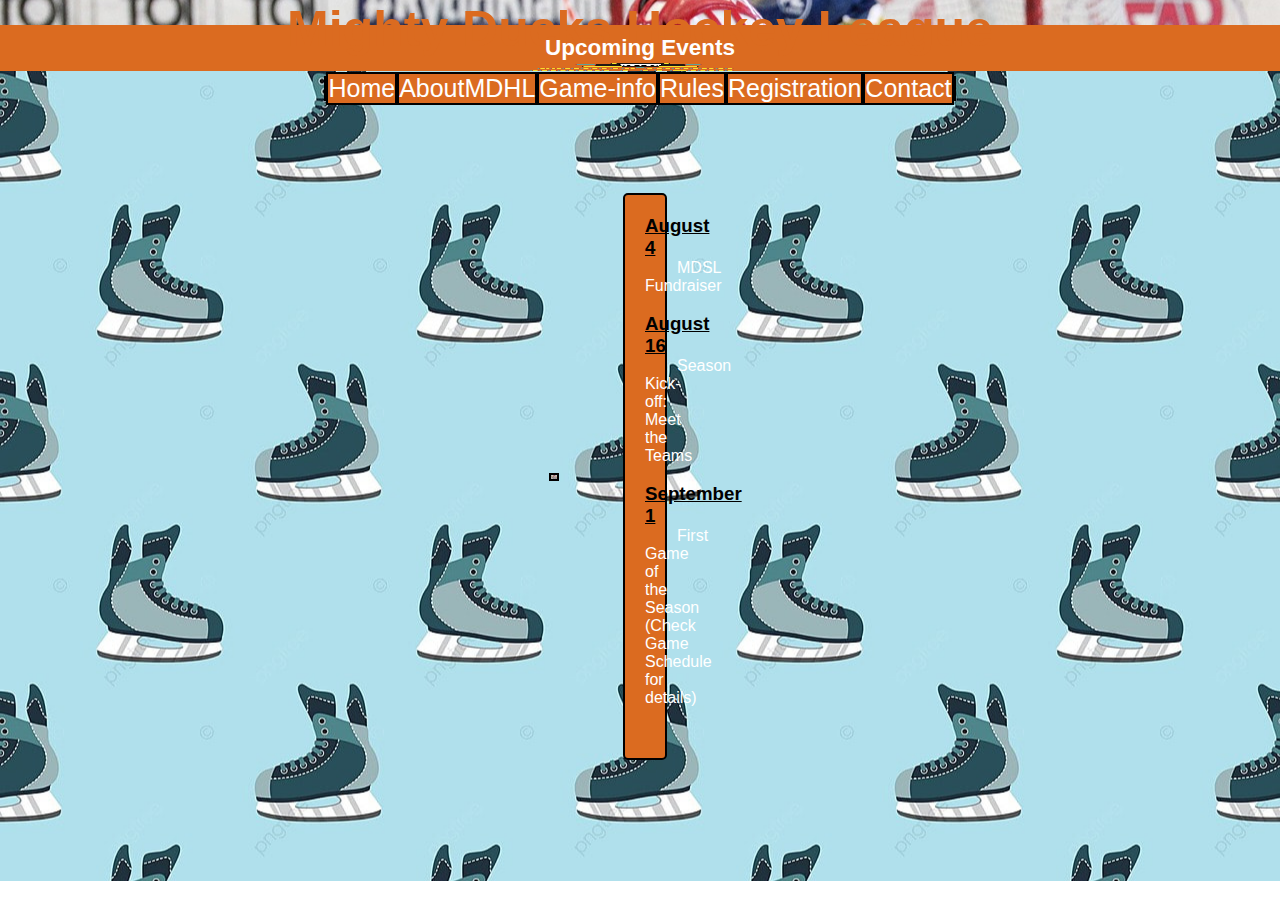
<file: index.html>
<!DOCTYPE html>
<html lang="en">

<head>
    <meta charset="UTF-8">
    <meta http-equiv="X-UA-Compatible" content="IE=edge">
    <meta name="viewport" content="width=device-width, initial-scale=1.0">
    <title>Mighty Ducks Hockey League</title>
    <link rel="stylesheet" href="./assets/style.css">
    <link rel="shortcut icon" href="./assets/img/Logo_Mighty_ducks-01.png" type="image/x-icon">
</head>

<body>

    <header>
        <h1>Mighty Ducks Hockey League</h1>
        <div class="logo">
            <img src="./assets/img/Logo_Mighty_ducks-01.png" alt="logo">
        </div>
        <nav class="navbar">
            <a href="#">Home</a>
            <a href="./aboutMDHL.html">AboutMDHL</a>
            <a href="./game_info.html">Game-info</a>
            <a href="./rules.html">Rules</a>
            <a href="./registration.html">Registration</a>
            <a href="./contact.html">Contact</a>
        </nav>

    </header>

    <div class="subtitulo">
        <h2>Upcoming Events</h2>
    </div>


    <div class="flex-container">

        <div id="contenedor-imagen">
            <img src="./assets/img/hockey_1.jpg" alt="imagen1">
        </div>


        <div class="caja">
            <main>
                <h3>August 4</h3>
                <p>MDSL Fundraiser</p>
                <br>
                <h3>August 16</h3>
                <p>Season Kick-off: Meet the Teams</p>
                <br>
                <h3>September 1</h3>
                <p>First Game of the Season (Check Game Schedule for details)</p>
            </main>

        </div>


    </div>





</body>




</html>
</file>
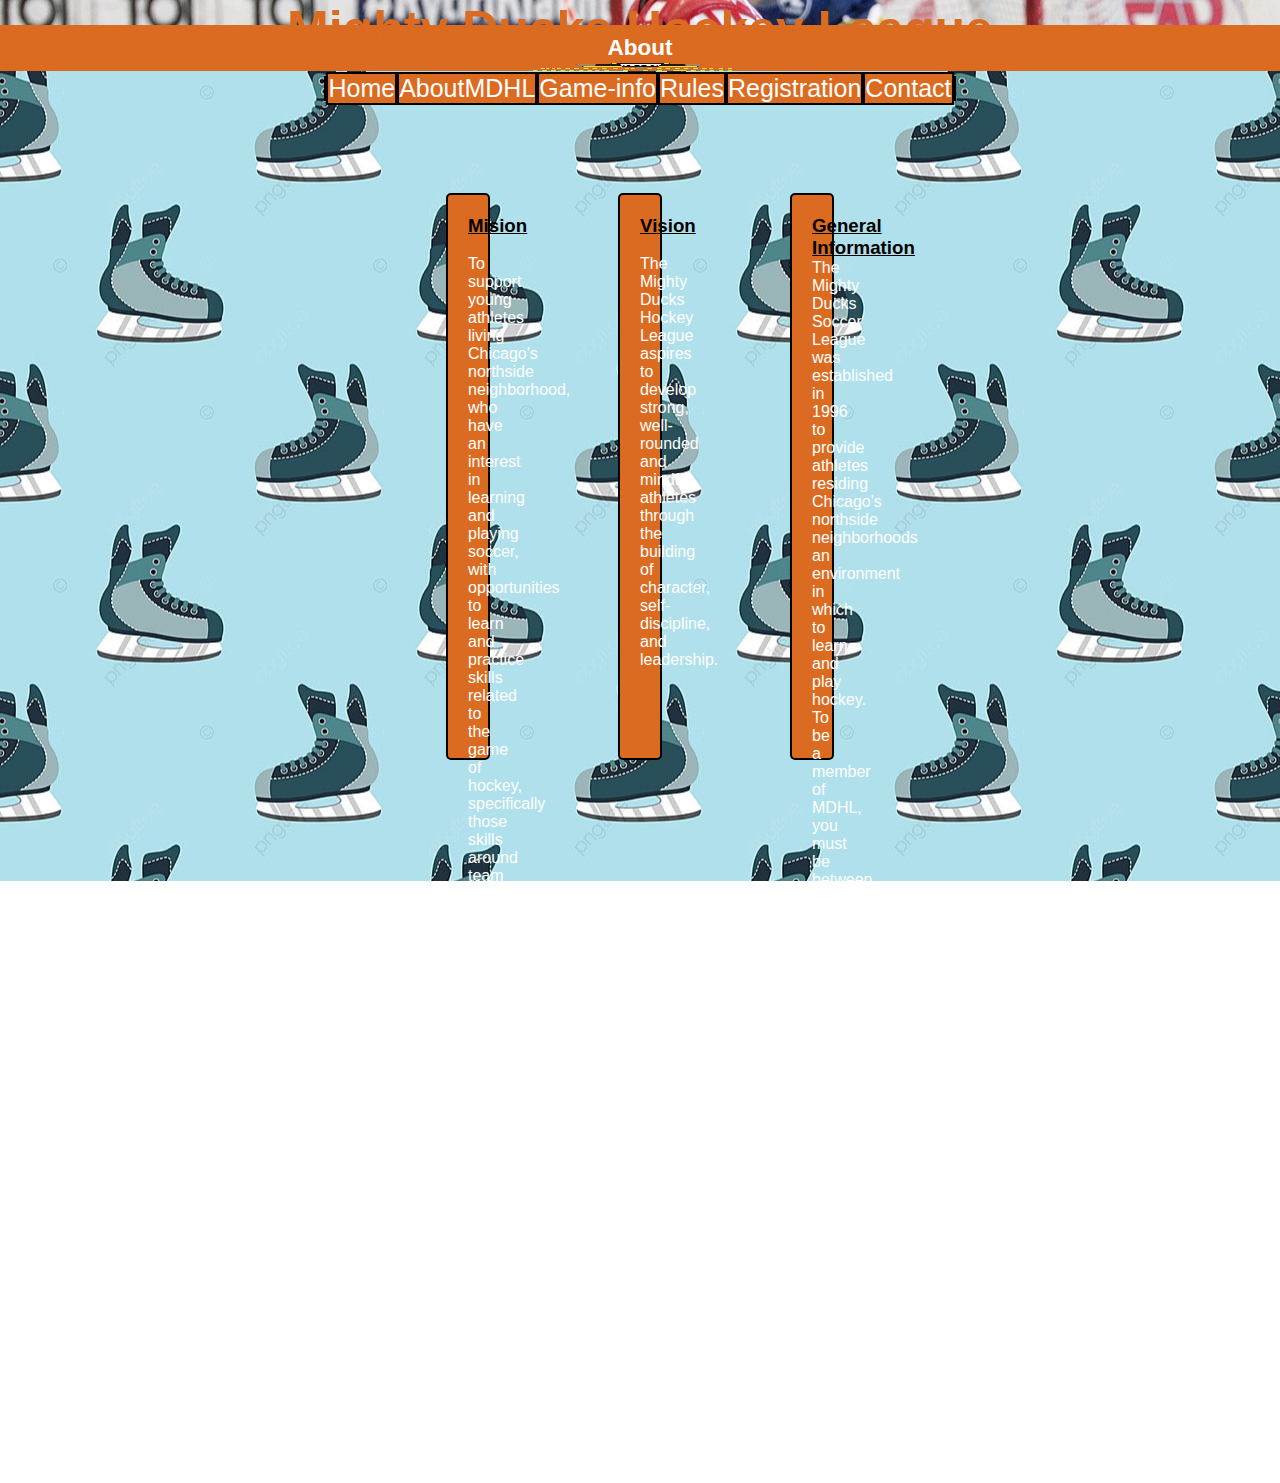
<file: aboutMDHL.html>
<!DOCTYPE html>
<html lang="en">

<head>
  <meta charset="UTF-8">
  <meta http-equiv="X-UA-Compatible" content="IE=edge">
  <meta name="viewport" content="width=device-width, initial-scale=1.0">
  <title>Mighty Ducks Hockey League</title>
  <link rel="stylesheet" href="./assets/style.css">
  <link rel="shortcut icon" href="./assets/img/Logo_Mighty_ducks-01.png" type="image/x-icon">
</head>

<body>

  <header>
    <h1>Mighty Ducks Hockey League</h1>
    <div class="logo">
      <img src="./assets/img/Logo_Mighty_ducks-01.png" alt="logo">
    </div>
    <nav class="navbar">
      <a href="./index.html">Home</a>
      <a href="#">AboutMDHL</a>
      <a href="./game_info.html">Game-info</a>
      <a href="./rules.html">Rules</a>
      <a href="./registration.html">Registration</a>
      <a href="./contact.html">Contact</a>
    </nav>
  </header>

  <div class="subtitulo">
    <h2>About</h2>
  </div>


  <section class="flex-container">

    <div class="caja">
      <h3>Mision</h3>
      <br>
      <p>
        To support young athletes living Chicago's northside neighborhood, who
        have an interest in learning and playing soccer, with opportunities to learn and practice
        skills related to the game of <br>
        hockey, specifically those skills around team cooperation and good
        sportsmanship.
      </p>
    </div>

    <div class="caja">
      <h3>Vision</h3>
      <br>
      <p>
        The Mighty Ducks Hockey League aspires to develop strong,
        well-rounded and mindful athletes <br>
        through the building of character, self-discipline, and leadership.
      </p>

    </div>
    <div class="caja">
      <h3>General Information</h3>
      <p>
        The Mighty Ducks Soccer League was established in 1996 to provide
        athletes residing Chicago's northside neighborhoods an environment in which to learn and
        play hockey. <br> To be a
        member of MDHL, you must be between the ages of 4 - 12 and reside a
        Chicago northside neighborhood. <br>MDHL ran by o small full-time staff, and relies on the
        generous volunteer time of <br>
        parents and previous league members.
      </p>
    </div>


  </section>





</body>

</html>
</file>
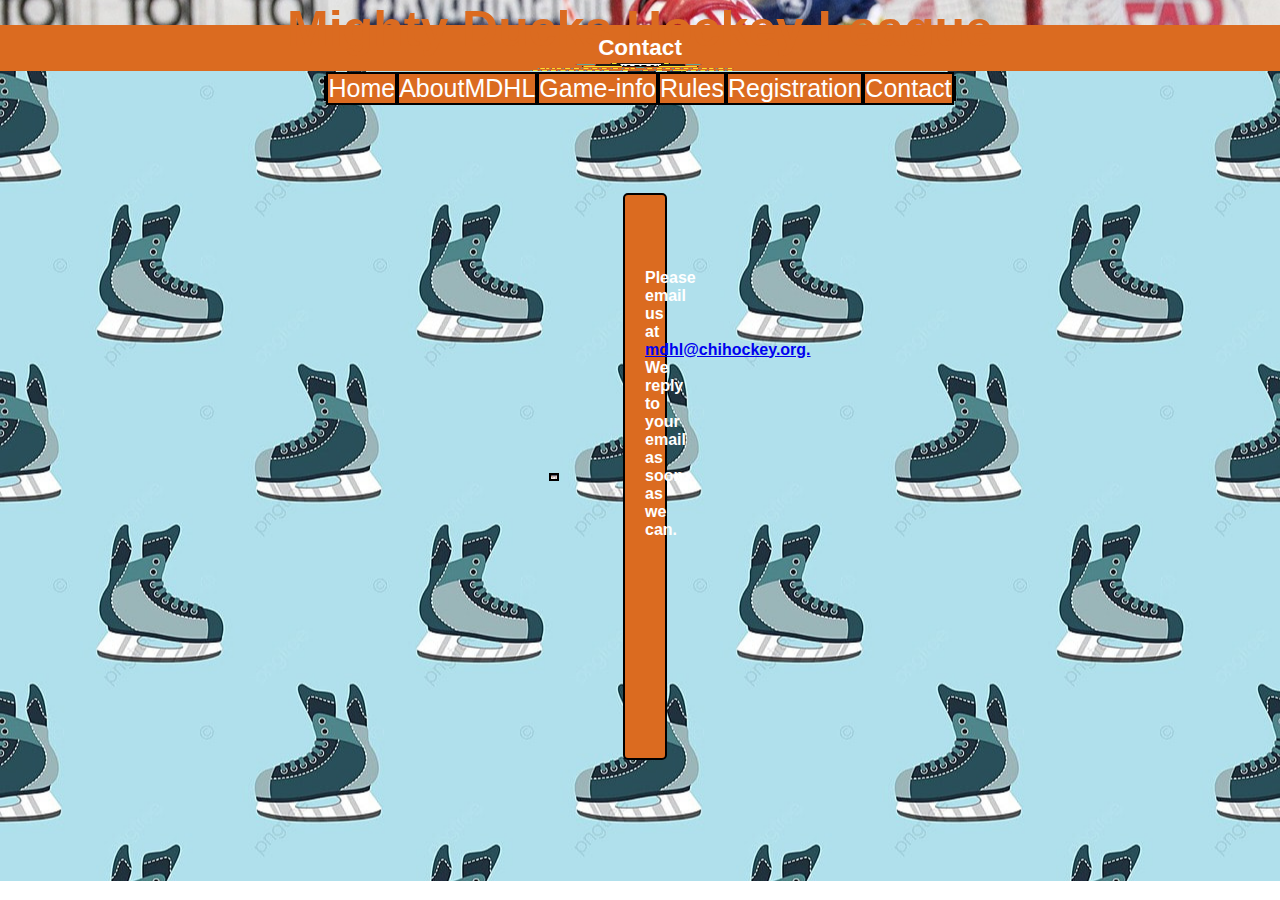
<file: contact.html>
<!DOCTYPE html>
<html lang="en">

<head>
    <meta charset="UTF-8">
    <meta http-equiv="X-UA-Compatible" content="IE=edge">
    <meta name="viewport" content="width=device-width, initial-scale=1.0">
    <title>Mighty Ducks Hockey League</title>
    <link rel="stylesheet" href="./assets/style.css">
    <link rel="shortcut icon" href="./assets/img/Logo_Mighty_ducks-01.png" type="image/x-icon">
</head>

<body>

    <header>
        <h1>Mighty Ducks Hockey League</h1>
        <div class="logo">
            <img src="./assets/img/Logo_Mighty_ducks-01.png" alt="logo">
        </div>
        <nav class="navbar">
            <a href="./index.html">Home</a>
            <a href="./aboutMDHL.html">AboutMDHL</a>
            <a href="./game_info.html">Game-info</a>
            <a href="./rules.html">Rules</a>
            <a href="./registration.html">Registration</a>
            <a href="#">Contact</a>
        </nav>
    </header>


    <div class="subtitulo">
        <h2>Contact</h2>
    </div>

    <div class="flex-container">

        <div id="contenedor-imagen">
            <img src="./assets/img/hockey_3.jpg" alt="img3">
        </div>

        <div class="caja">
            <br>
            <br>
            <br>
            <p><b>Please email us at <a href="mailto:mdhl@chihockey.org">mdhl@chihockey.org.</a></b></p>
            <p><b> We reply to your email as soon as we can.</b></p>
        </div>

    </div>



</body>

</html>
</file>
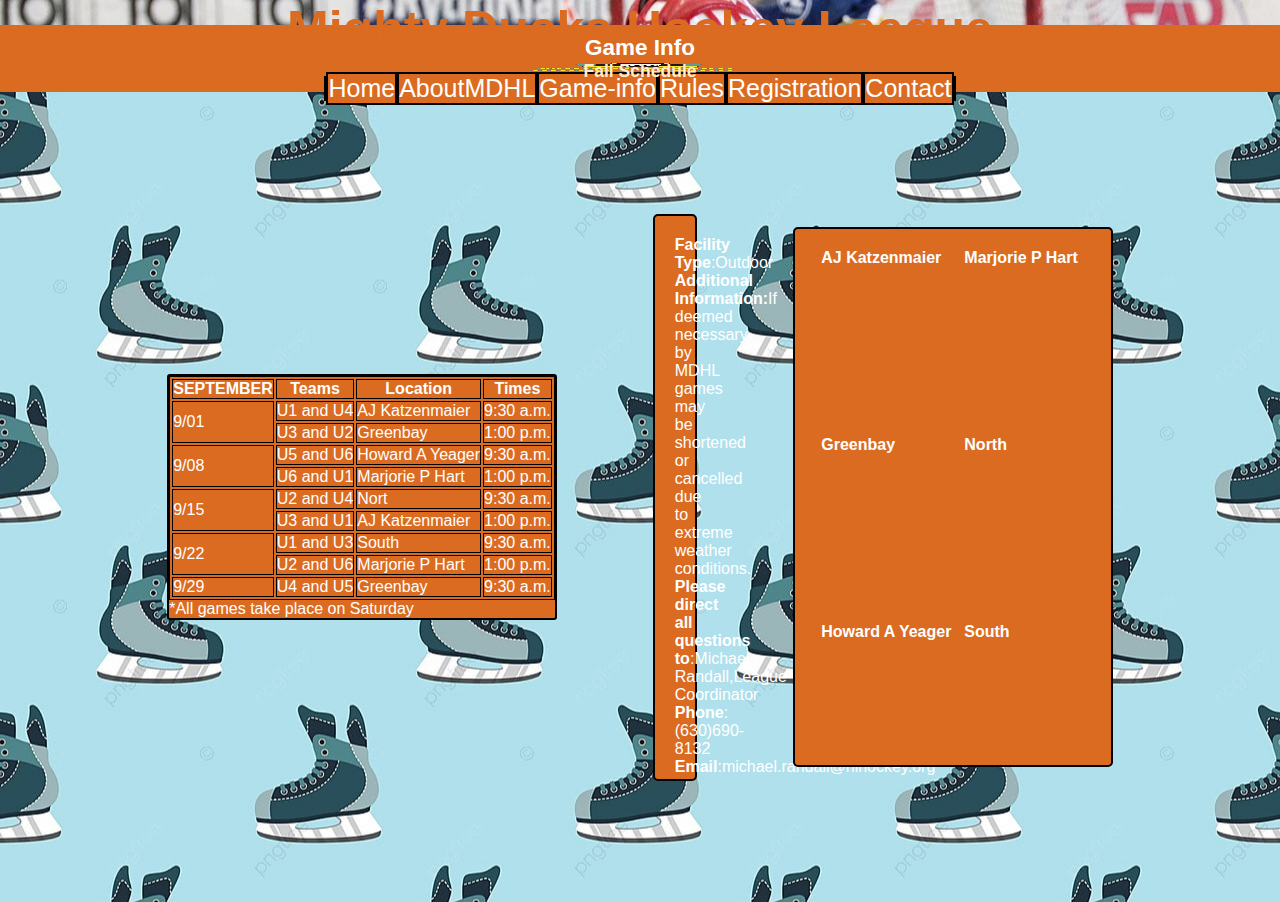
<file: game_info.html>
<!DOCTYPE html>
<html lang="en">

<head>
    <meta charset="UTF-8">
    <meta http-equiv="X-UA-Compatible" content="IE=edge">
    <meta name="viewport" content="width=device-width, initial-scale=1.0">
    <title>Mighty Ducks Hockey League</title>
    <link rel="stylesheet" href="./assets/style.css">
    <link rel="shortcut icon" href="./assets/img/Logo_Mighty_ducks-01.png" type="image/x-icon">
</head>


<body>

    <header>
        <h1>Mighty Ducks Hockey League</h1>
        <div class="logo">
            <img src="./assets/img/Logo_Mighty_ducks-01.png" alt="logo">
        </div>
        <nav class="navbar">
            <a href="./index.html">Home</a>
            <a href="./aboutMDHL.html">AboutMDHL</a>
            <a href="#">Game-info</a>
            <a href="./rules.html">Rules</a>
            <a href="./registration.html">Registration</a>
            <a href="./contact.html">Contact</a>
        </nav>
    </header>

    <div class="subtitulo">
        <h2>Game Info</h2>
        <h3 id="subtitulo-game">Fall Schedule</h3>
    </div>


    <div class="flex-container">

        <div class="caja-tabla">
            <table>
                <thead>
                    <tr>
                        <th>SEPTEMBER</th>
                        <th>Teams</th>
                        <th>Location</th>
                        <th>Times</th>
                    </tr>
                </thead>
                <tbody>
                    <tr>
                        <td rowspan="2">9/01</td>
                        <td>U1 and U4</td>
                        <td>AJ Katzenmaier</td>
                        <td>9:30 a.m.</td>
                    </tr>
                    <tr>
                        <td>U3 and U2</td>
                        <td>Greenbay</td>
                        <td>1:00 p.m.</td>
                    </tr>
                    <tr>
                        <td rowspan="2">9/08</td>
                        <td>U5 and U6</td>
                        <td>Howard A Yeager</td>
                        <td>9:30 a.m.</td>
                    </tr>
                    <tr>
                        <td>U6 and U1</td>
                        <td>Marjorie P Hart</td>
                        <td>1:00 p.m.</td>
                    </tr>
                    <tr>
                        <td rowspan="2">9/15</td>
                        <td>U2 and U4</td>
                        <td>Nort</td>
                        <td>9:30 a.m.</td>
                    </tr>
                    <tr>
                        <td>U3 and U1</td>
                        <td>AJ Katzenmaier</td>
                        <td>1:00 p.m.</td>
                    </tr>
                    <tr>
                        <td rowspan="2">9/22</td>
                        <td>U1 and U3</td>
                        <td>South</td>
                        <td>9:30 a.m.</td>
                    <tr>
                        <td>U2 and U6</td>
                        <td>Marjorie P Hart</td>
                        <td>1:00 p.m.</td>
                    </tr>
                    <tr>
                        <td>9/29</td>
                        <td>U4 and U5</td>
                        <td>Greenbay</td>
                        <td>9:30 a.m.</td>
                    </tr>

                </tbody>

            </table>
            <p>*All games take place on Saturday</p>

        </div>

        <div class="caja">

            <p><b>Facility Type</b>:Outdoor</p>
            <p><b>Additional Information:</b>If deemed necessary by MDHL games may be shortened or cancelled due to
                extreme weather conditions.</p>

            <p><b>Please direct all questions to</b>:Michael Randall,League Coordinator</p>
            <p><b>Phone</b>:(630)690-8132 <b>Email</b>:michael.randall@hihockey.org</p>
        </div>
        <div class="caja-mapas">
            <div class="map-group" >
                <div class="caja-map">
                    <p><b> AJ Katzenmaier</b></p>
                    <iframe
                        src="https://www.google.com/maps/embed?pb=!1m18!1m12!1m3!1d2949.7804581651503!2d-87.86499328471328!3d42.32588114525225!2m3!1f0!2f0!3f0!3m2!1i1024!2i768!4f13.1!3m3!1m2!1s0x880f932fbc6ba7cd%3A0xcf2bbe275c6da815!2sAJ%20Katzenmaier%20Academy!5e0!3m2!1ses!2sar!4v1675692143740!5m2!1ses!2sar"
                        width="120" height="100" style="border:0" allowfullscreen="" loading=""
                        referrerpolicy="no-referrer-when-downgrade"></iframe>
                </div>
        
                <div class="caja-map">
                    <p><b>Greenbay</b></p>
                    <iframe
                        src="https://www.google.com/maps/embed?pb=!1m18!1m12!1m3!1d182056.01012831554!2d-88.2775816595589!3d44.522830716406375!2m3!1f0!2f0!3f0!3m2!1i1024!2i768!4f13.1!3m3!1m2!1s0x8802e2e809b380f3%3A0x6370045214dcf571!2sGreen%20Bay%2C%20Wisconsin%2C%20EE.%20UU.!5e0!3m2!1ses!2sar!4v1675692284232!5m2!1ses!2sar"
                        width="120" height="100" style="border:0;" allowfullscreen="" loading="lazy"
                        referrerpolicy="no-referrer-when-downgrade"></iframe>
                </div>
        
                <div class="caja-map">
                    <p><b> Howard A Yeager</b></p>
                    <iframe
                        src="https://www.google.com/maps/embed?pb=!1m18!1m12!1m3!1d2950.2698766738085!2d-87.85606978471358!3d42.315442245911036!2m3!1f0!2f0!3f0!3m2!1i1024!2i768!4f13.1!3m3!1m2!1s0x880feccac26b07c5%3A0x8b51fa5d6efe771a!2sHoward%20A.%20Yeager%20School%20(PREK-K)!5e0!3m2!1ses!2sar!4v1675692333130!5m2!1ses!2sar"
                        width="120" height="100" style="border:0;" allowfullscreen="" loading="lazy"
                        referrerpolicy="no-referrer-when-downgrade"></iframe>
                </div>
            </div>
           
            <div class="map-group">
                <div class="caja-map">
                    <p><b>Marjorie P Hart</b></p>
                    <iframe
                        src="https://www.google.com/maps/embed?pb=!1m18!1m12!1m3!1d2968.289656736071!2d-87.65045737123293!3d41.929626803708324!2m3!1f0!2f0!3f0!3m2!1i1024!2i768!4f13.1!3m3!1m2!1s0x880fd30f2637f9d7%3A0xdbff5d5dfcfcfa35!2sMarjorie%20P%20Hart%20Elementary!5e0!3m2!1ses!2sar!4v1675692374952!5m2!1ses!2sar"
                        width="120" height="100" style="border:0;" allowfullscreen="" loading="lazy"
                        referrerpolicy="no-referrer-when-downgrade"></iframe>
                </div>
                <div class="caja-map">
                    <p><b> North</b></p>
                    <iframe
                        src="https://www.google.com/maps/embed?pb=!1m18!1m12!1m3!1d2968.481593548751!2d-87.64851778472504!3d41.92550177042579!2m3!1f0!2f0!3f0!3m2!1i1024!2i768!4f13.1!3m3!1m2!1s0x880fd3102866e98b%3A0x6f95a4b19f6f6a1!2sN%20Orchard%20St%2C%20Chicago%2C%20IL%2C%20EE.%20UU.!5e0!3m2!1ses!2sar!4v1675692693317!5m2!1ses!2sar"
                        width="120" height="100" style="border:0;" allowfullscreen="" loading="lazy"
                        referrerpolicy="no-referrer-when-downgrade"></iframe>
                </div>
                <div class="caja-map">
                    <p><b> South</b></p>
                    <iframe
                        src="https://www.google.com/maps/embed?pb=!1m18!1m12!1m3!1d4658914.643992685!2d-84.88223680707496!3d36.26040887144569!2m3!1f0!2f0!3f0!3m2!1i1024!2i768!4f13.1!3m3!1m2!1s0x88540000d44715f5%3A0x2933deb3398d57e9!2sSouth%20Elementary%20School!5e0!3m2!1ses!2sar!4v1675692658547!5m2!1ses!2sar"
                        width="120" height="100" style="border:0;" allowfullscreen="" loading="lazy"
                        referrerpolicy="no-referrer-when-downgrade"></iframe>
                </div>
            </div>
            
        </div>

    </div>



    

</body>

</html>
</file>
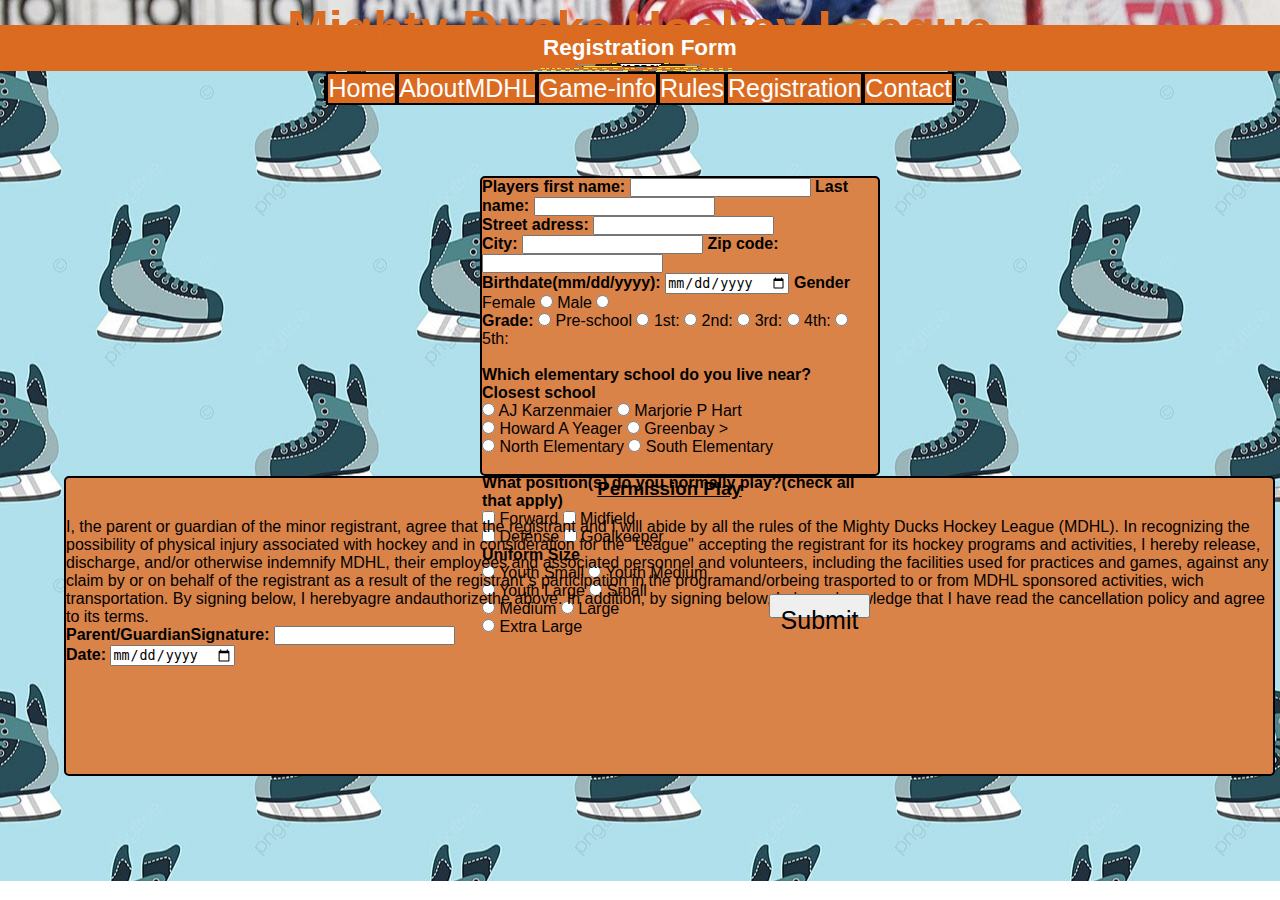
<file: registration.html>
<!DOCTYPE html>
<html lang="en">

<head>
    <meta charset="UTF-8">
    <meta http-equiv="X-UA-Compatible" content="IE=edge">
    <meta name="viewport" content="width=device-width, initial-scale=1.0">
    <title>Registration</title>
    <link rel="stylesheet" href="./assets/style.css">
    <link rel="shortcut icon" href="./assets/img/Logo_Mighty_ducks-01.png" type="image/x-icon">
</head>

<body>

    <header>
        <h1>Mighty Ducks Hockey League</h1>
        <div class="logo">
            <img src="./assets/img/Logo_Mighty_ducks-01.png" alt="logo">
        </div>
        <nav class="navbar">
            <a href="./index.html">Home</a>
            <a href="./aboutMDHL.html">AboutMDHL</a>
            <a href="./game_info.html">Game-info</a>
            <a href="./rules.html">Rules</a>
            <a href="#">Registration</a>
            <a href="./contact.html">Contact</a>
        </nav>
    </header>

    <div class="subtitulo">
        <h2>Registration Form</h2>
    </div>

    <div class="flex-container">
        <form action="./show_data.html" method="GET">
            <div id="caja-form">
                <div>
                    <label for="name"><b>Players first name:</b></label>
                    <input type="text" name="name" id="name">
                    <label for="last name"><b>Last name:</b></label>
                    <input type="text" name="last-name" id="last-name">
                </div>


                <div>
                    <label for="street"><b> Street adress:</b></label>
                    <input type="text" name="street" id="street">
                </div>

                <div>
                    <label for="name"><b> City:</b></label>
                    <input type="text" name="city" id="city">
                    <label for="zipcode"><b> Zip code:</b></label>
                    <input type="number" name="zip" id="zip">
                </div>



                <label for="name"><b>Birthdate(mm/dd/yyyy):</b></label>
                <input type="date" name="cumple" id="cumple">
                <label for="gender"><b>Gender</b></label>
                <label for="gender">Female</label>
                <input type="radio" name="gender" id="female">
                <label for="gender">Male</label>
                <input type="radio" name="gender" id="male">


                <div>
                    <label for="name"><b>Grade:</b></label>
                    <input type="radio" name="grade" id="pre" value="Pre-school" >
                    <label for="school">Pre-school</label>
                    <input type="radio" name="grade" id="first" value="1st">
                    <label for="school">1st:</label>
                    <input type="radio" name="grade" id="second" value="2nd">
                    <label for="school">2nd:</label>
                    <input type="radio" name="grade" id="third" value="3rd">
                    <label for="school">3rd:</label>
                    <input type="radio" name="grade" id="fourth" value="4th">
                    <label for="school">4th:</label>
                    <input type="radio" name="grade" id="fith" value="5th">
                    <label for="school">5th:</label>
                </div>
                <br>

                <p><b>Which elementary school do you live near?</b></p>
                <legend><b>Closest school</b></legend>
                <div>
                    <input type="radio" name="sc" id="aj" value="AJ Karzenmaier">
                    <label for="school">AJ Karzenmaier</label>
                    <input type="radio" name="sc" id="mar" value="Marjorie P Hart">
                    <label for="school">Marjorie P Hart</label>

                </div>

                <div>
                    <input type="radio" name="sc" id="howard" value="Howard A Yeager">
                    <label for="school">Howard A Yeager</label>
                    <input type="radio" name="sc" id="green" value="Greenbay">
                    <label for="school">Greenbay</label>
>
                </div>

                <div>
                    <input type="radio" name="sc" id="north" value="North Elementary">
                    <label for="school">North Elementary</label>
                    <input type="radio" name="sc" id="south" value="South Elementary">
                    <label for="school">South Elementary</label>
                </div>
                <br>

                <p><b>What position(s) do you normally play?(check all that apply)</b></p>
                <div>
                    <input type="checkbox" name="" id="pos" value="Forward">
                    <label for="forward">Forward</label>
                    <input type="checkbox" name="" id="pos" value="Midfield">
                    <label for="school">Midfield</label>
                </div>
                <div>
                    <input type="checkbox" name="" id="pos" value="Defense">
                    <label for="school">Defense</label>
                    <input type="checkbox" name="" id="pos" value="Goalkeeper">
                    <label for="school">Goalkeeper</label>
                </div>
            

                <p><b>Uniform Size</b></p>
                <div>
                    <input type="radio" name="size" id="pos" value="Youth Small">
                    <label for="youthsmall">Youth Small</label>
                    <input type="radio" name="size" id="pos" value="Youth Medium">
                    <label for="youthmedium">Youth Medium</label>
                </div>

                <div>
                    <input type="radio" name="size" id="pos" value="Youth Large">
                    <label for="youthlarge">Youth Large</label>
                    <input type="radio" name="size" id="pos" value="Small">
                    <label for="small">Small</label>
                </div>

                <div>
                    <input type="radio" name="size" id="pos" value="Medium">
                    <label for="medium">Medium</label>
                    <input type="radio" name="size" id="pos" value="Large">
                    <label for="large">Large</label>
                </div>
                <div>
                    <input type="radio" name="size" id="pos" value="Extra Large">
                    <label for="extralarge">Extra Large</label>
                </div>


            </div>



            <div class="caja1">
                <h3>Permission Play</h3>
                <br>
                <p>I, the parent or guardian of the minor registrant, agree that the registrant and I will abide by all
                    the
                    rules of the Mighty Ducks Hockey League (MDHL).
                    In recognizing the possibility of physical injury associated with hockey and in consideration for
                    the
                    "League" accepting the registrant for its hockey programs and activities,
                    I hereby release, discharge, and/or otherwise indemnify MDHL, their employees and associated
                    personnel and
                    volunteers, including the facilities used for practices and games, against any claim by or on behalf
                    of the
                    registrant as a result of the registrant´s participation in the programand/orbeing trasported to or
                    from
                    MDHL sponsored activities, wich transportation.
                    By signing below, I herebyagre andauthorizethe above. In addition, by signing below, I also
                    acknowledge that
                    I have read the cancellation policy and agree to its terms. </p>

                <div>

                </div id="caja-form">
                <div>
                    <label for="parent"><b>Parent/GuardianSignature:</b></label>
                    <input type="text" name="signature" id="parents">
                </div>
                <div>
                    <label for="date"><b> Date:</b></label>
                    <input type="date" name="date" id="date">
                </div>

                <button id="boton" type="submit">Submit</button>
            </div>


    </div>
    </form>

    </div>






</body>

</html>
</file>
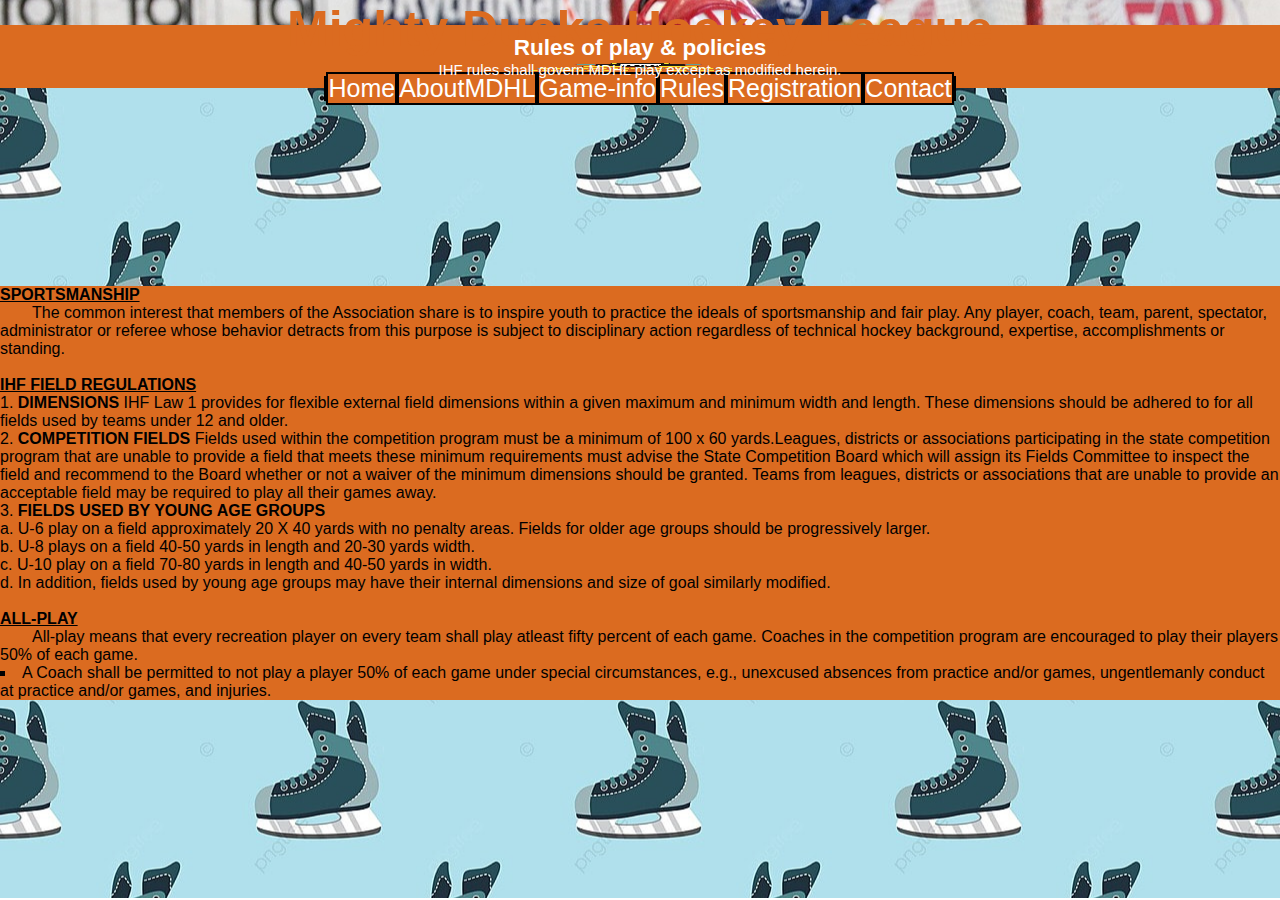
<file: rules.html>
<!DOCTYPE html>
<html lang="en">

<head>
    <meta charset="UTF-8">
    <meta http-equiv="X-UA-Compatible" content="IE=edge">
    <meta name="viewport" content="width=device-width, initial-scale=1.0">
    <title>Mighty Ducks Hockey League</title>
    <link rel="stylesheet" href="./assets/style.css">
    <link rel="shortcut icon" href="./assets/img/Logo_Mighty_ducks-01.png" type="image/x-icon">
</head>


<body>

    <header>
        <h1>Mighty Ducks Hockey League</h1>
        <div class="logo">
            <img src="./assets/img/Logo_Mighty_ducks-01.png" alt="logo">
        </div>
        <nav class="navbar">
            <a href="./index.html">Home</a>
            <a href="./aboutMDHL.html">AboutMDHL</a>
            <a href="./game_info.html">Game-info</a>
            <a href="#">Rules</a>
            <a href="./registration.html">Registration</a>
            <a href="./contact.html">Contact</a>
        </nav>
    </header>

    <div class="subtitulo">
        <h2>Rules of play & policies</h2>
        <p> IHF rules shall govern MDHL play except as modified herein.</p>
    </div>

    <div class="flex-container">
        <main id="main-principal">
            <div id="lista">
                <h4>SPORTSMANSHIP</h4>
                <p>The common interest that members of the Association share is to inspire
                    youth to practice the ideals of sportsmanship and fair play. Any player, coach,
                    team, parent, spectator, administrator or referee whose behavior detracts from
                    this purpose is subject to disciplinary action regardless of technical hockey
                    background, expertise, accomplishments or standing.
                </p>
                <br>

                <h4>IHF FIELD REGULATIONS</h4>
                <ol>
                    <li><b>DIMENSIONS</b> IHF Law 1 provides for flexible external field dimensions within
                        a given maximum and minimum width and length. These dimensions should be
                        adhered to for all fields used by teams under 12 and older.</li>
                    <li><b>COMPETITION FIELDS</b> Fields used within the competition program must be
                        a minimum of 100 x 60 yards.Leagues, districts or associations participating in
                        the state competition program that are unable to provide a field that meets these
                        minimum requirements must advise the State Competition Board which will
                        assign its Fields Committee to inspect the field and recommend to the Board
                        whether or not a waiver of the minimum dimensions should be granted. Teams
                        from leagues, districts or associations that are unable to provide an acceptable
                        field may be required to play all their games away. </li>
                    <li><b>FIELDS USED BY YOUNG AGE GROUPS</b>
                        <ol id="lista-a">
                            <li>U-6 play on a field approximately 20 X 40 yards with no penalty areas. Fields
                                for older age groups should be progressively larger.</li>
                            <li>U-8 plays on a field 40-50 yards in length and 20-30 yards width.</li>
                            <li>U-10 play on a field 70-80 yards in length and 40-50 yards in width.</li>
                            <li>In addition, fields used by young age groups may have their internal
                                dimensions and size of goal similarly modified.</li>
                        </ol>
                    </li>
                </ol>
                <br>


                <h4>ALL-PLAY</h4>
                <p>All-play means that every recreation player on every team shall play atleast
                    fifty percent of each game. Coaches in the competition program are encouraged
                    to play their players 50% of each game.</p>
                <ul>
                    <li id="circulo">A Coach shall be permitted to not play a player 50% of each game
                        under special circumstances, e.g., unexcused absences from practice
                        and/or games, ungentlemanly conduct at practice and/or games, and
                        injuries.</li>
                </ul>
            </div>



        </main>

    </div>






</body>





</html>
</file>
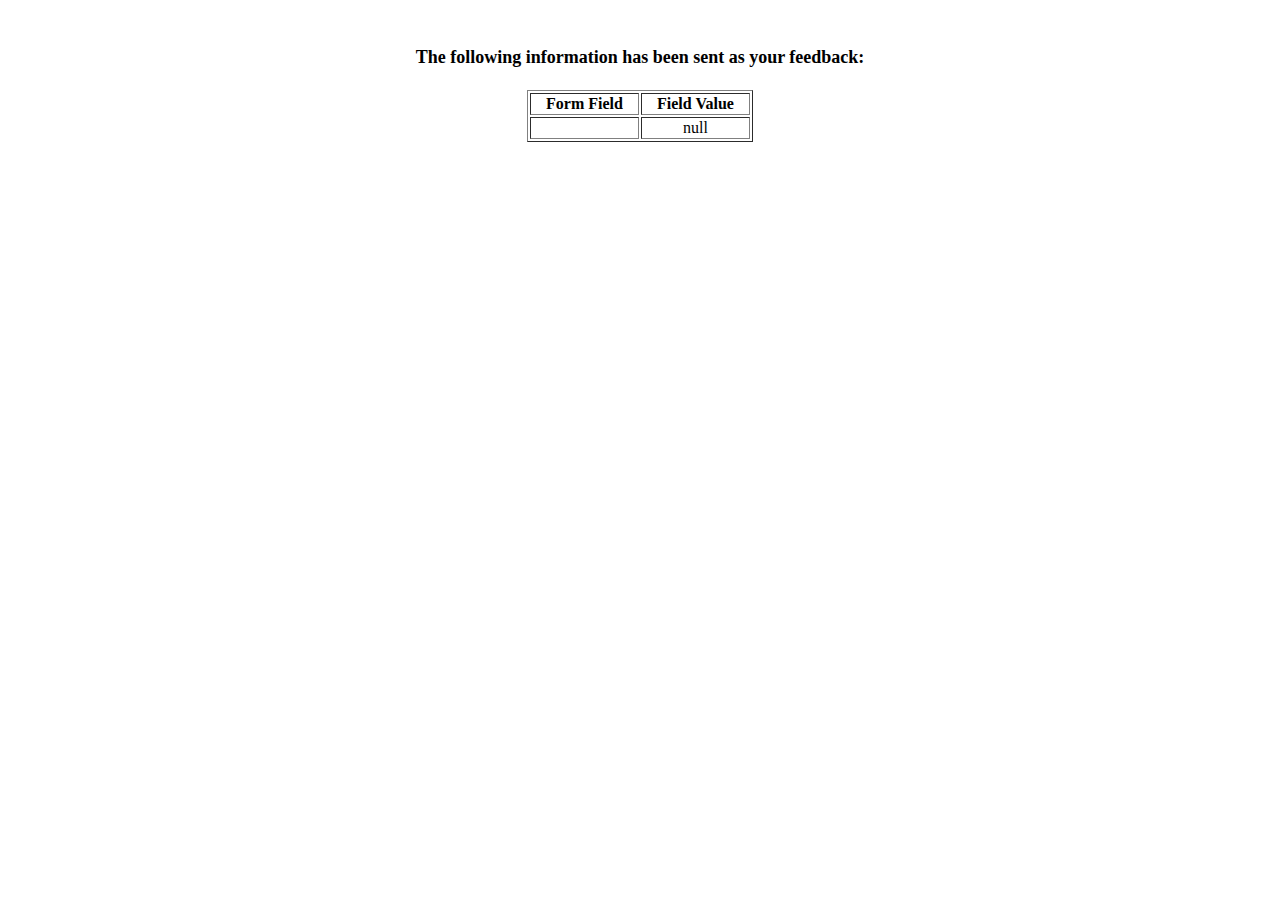
<file: show_data.html>
<html>
<head>
<title>Feedback Sent</title>
</head>
<body>
<p align=center>&nbsp;</p>
<h1 align=center><font size="+1">The following information has been sent as your
  feedback:</font></h1>

<table border="1" align=center width="226">
  <tr>
    <th align="center">Form Field</th>
    <th align="center">Field Value</th>
  </tr>

<script language="javascript">
var args = location.search.substr(1).split('&');
for (var i = 0; i < args.length; ++i) {
  var parts = args[i].split('=');
  if (parts != null) {
    var field = parts[0];
    var value = parts[1];
    if (value == null) {
      value = "null"
    }
    else {
      value = '"' + unescape(value.replace(/\+/g, ' ')) + '"';
    }

    document.writeln('<tr><td align="center">' + field + '</td>');
    document.writeln('<td align="center">' + value + '</td></tr>');
  }
}
</script>

<noscript>
<tr><td>
<p>You need to turn on Javascript in your browser.</p>

<p>In Microsoft Internet Explorer 4 or greater:</p>
<ul>
<li>From the "Tools" menu (in IE 4, it's the "View" menu), select "Internet Options".</li>
<li>Click on the "Security" tab.</li>
<li>Click on the "Custom Level" button. (In IE 4, select "Custom"
and then click on "Settings...".)</li>
<li>Under "Active scripting" make sure "Enable" is selected.</li>
</ul>

<p>In Netscape version 4 or greater:</p>
<ul>
<li>From the <b>Edit</b> menu, select <b>Preferences</b>.</li>
<li>In the <b>Category</b> list on the left, click on the word "Advanced".</li>
<li>In the panel on the right, make sure "Enable JavaScript" is checked.</li>
<li>Click the <b>OK</b> button.</li>
</ul>

</td></tr>
</noscript>

</table>
</body>
</html>
</file>
<file: assets/style.css>
*{
    box-sizing: border-box;
    margin: 0;
    padding: 0;
}

header{
    text-align: center;
    background-image: url(./img/design1_image1.jpg);
    background-position-y: 25%; 
}

body{
    font-family: 'Sofia Sans Extra Condensed', sans-serif,bold;
    color: white;
}


h1{
    color:rgb(219, 107, 32);
    font-size: 50px;
    
}

.subtitulo{
    text-align:  center;
    font-size: 15px;
    background-color: rgb(219, 107, 32);
    padding: 10px 20px;
    text-decoration: none;
}


.logo>img {
    margin: auto;
    width: 250px;
}

/*Barra de navegacion*/

.navbar {

    display: inline-flex;
    vertical-align: top;
    height: 100%;
    align-items: center;
    justify-content: space-between;
    border: 2px solid black;
   
}
nav>a {
    background-color: rgb(219, 107, 32);
    border: 2px solid black;
    color: white;
    font-size: 25px;
    text-decoration: none;
}

nav>a:hover{
    color: black;
    background-color:rgb(223, 22, 22);
}


/*Cajas*/

.flex-container{
    display: flex;
    height: 90vh;
    background-image:url(./img/fondo.jpg);
    background-position-y: 25%;
    justify-content: center;
    align-items: center;
    
}

.caja{
    height: 30vh;
    border: 2px solid black;
    border-radius: 5px;
    background-color: rgb(219, 107, 32) ; 
    margin: 0 4rem ; 
    padding: 20px;
    justify-content: center;
    align-items: center;

}

.caja1{
    border: 2px solid black;
    border-radius: 5px;
    background-color: rgb(218, 131, 73) ;
    flex-direction: column;
    color: black;
    height: 30vh;
    margin: 0 4rem ; 
}

.caja-tabla{
    border: 2px solid black;
    border-radius: 3px;
    background-color: rgb(219, 107, 32) ; 
    margin: 0 2rem ;
}


#caja-form{
    border: 2px solid black;
    border-radius: 5px;
    background-color: rgb(218, 131, 73) ; 
    flex-direction: column;
    color: black;
    height: 55vh;
    margin: 0 30rem ;

}

.caja-mapas{
    height: 60vh;
    width: 25vw;
    border: 2px solid black;
    border-radius: 5px;
    background-color: rgb(219, 107, 32) ; 
    margin: 2rem ;
    padding: 20px;
    flex-direction: row;
    display: flex;
    align-items:center;
    justify-content: space-around;

}

.map-group{
    height: 100%;
    flex-direction: column;
    display: flex;
    justify-content: space-between;
    
}
#boton{
    padding: 10px;
    display:flex;
    font-size: 25px;
    margin: auto;
}



#contenedor-imagen img{
    width: 300px;
    border: 2px solid black;
    
}



#main-principal{
    display: flex;
    background-image: url(./img/fondo.jpg);
    background-position-y: 25%;

}


#permission{
    color: black;
    
}

#subtitulo-game{
    color: blanchedalmond;
    text-decoration: none;
}


#circulo{
    list-style-type:square;
}


h3{
    color:black;
    text-decoration: underline;
    text-align: center;
    
}
h4{
    text-decoration: underline;
}
main p{
    text-indent: 2rem;
}


#texto-caja{
    text-decoration: none;
}



/*Tabla*/
table,th,td {
    border: 1px solid black;
    flex-direction: column;
}
li{
    list-style-position: inside;
}

#lista{
    color: black;
    background-color: rgb(219, 107, 32) ;
}

#lista-a{
    list-style: lower-alpha;
}
    


/*Media queries*/
@media only screen and (min-width: 320px) and (max-width: 767px){

    header{
        height: 25px;
        z-index: 0;

    }

    .logo>img {
        height: 70vh;
        padding-right: 5px;
       
    }
    .navbar{
        flex-direction: row;
    }

    #contenedor-imagen img{
    height: 70%;
    width: 10px;
    }

    .caja{
        height: 70%;
        width: 10px;

    }
    .caja1{
        border: 2px solid black;
        border-radius: 5px;
        background-color: rgb(218, 131, 73) ;
        flex-direction: column;
        color: black;
        height: 260px;
        margin-right: 5px ; 
    }
    
    .caja-tabla{
        border: 2px solid black;
        border-radius: 3px;
        background-color: rgb(219, 107, 32) ; 
        margin: 0 2rem ;
    }
    
    
    #caja-form{
        border: 2px solid black;
        border-radius: 5px;
        background-color: rgb(218, 131, 73) ; 
        flex-direction: column;
        color: black;
        height: 250px;
        width: 340px;
        margin-right: 5px ;
    
    }
    
    #main-principal{
        display: flex;
        background-image: url(./img/fondo.jpg);
        background-position-y: 25%;
    
    }
    .caja-mapas{
        height: 260px;
        width: 350px;
        border: 2px solid black;
        border-radius: 5px;
        background-color: rgb(219, 107, 32) ; 
        margin: 2rem ;
        padding: 20px;
        flex-direction: row;
        display: flex;
        align-items:center;
        justify-content: space-around;
    
    }
    
    .map-group{
        height: 100%;
        flex-direction: column;
        display: flex;
        justify-content: space-between;
        
    }
    #boton{
        position: relative;
        left: 150px;
        bottom: 72px;
        height: 20px;
    }
    
}




@media only screen and (min-width: 768px) and (max-width: 1023px){
    
    header{
        height: 30px;
        z-index: 0;

    }

    .logo>img {
        height:20vh;
        padding-right: 5px;
       
    }
    .navbar{
        flex-direction: row;
    }

    #contenedor-imagen img{
    height: 70%;
    width: 10px;
    }

    .caja{
        height: 70%;
        width: 10px;

    }
    .caja1{
        border: 2px solid black;
        border-radius: 5px;
        background-color: rgb(218, 131, 73) ;
        flex-direction: column;
        color: black;
        height: 260px;
        margin-right: 5px ; 
    }
    
    .caja-tabla{
        border: 2px solid black;
        border-radius: 3px;
        background-color: rgb(219, 107, 32) ; 
        margin: 0 2rem ;
    }
    
    
    #caja-form{
        border: 2px solid black;
        border-radius: 5px;
        background-color: rgb(218, 131, 73) ; 
        flex-direction: column;
        color: black;
        height: 250px;
        width: 340px;
        margin-right: 5px ;
    
    }
    
    .caja-mapas{
        height: 60vh;
        width: 25vw;
        border: 2px solid black;
        border-radius: 5px;
        background-color: rgb(219, 107, 32) ; 
        margin: 2rem ;
        padding: 20px;
        flex-direction: row;
        display: flex;
        align-items:center;
        justify-content: space-around;
    
    }
    #main-principal{
        display: flex;
        background-image: url(./img/fondo.jpg);
        background-position-y: 25%;
    
    }
    .map-group{
        height: 100%;
        flex-direction: column;
        display: flex;
        justify-content: space-between;
        
    }
    #boton{
        bottom: 72px;
        height: 20px;
    }

}


@media only screen and (min-width: 1024px) and (max-width: 1339px){

    
    header{
        height: 25px;
        z-index: 0;

    }

    .logo>img {
        height: 10px;
        padding-right: 5px;
       
    }
    .navbar{
        flex-direction: row;
    }

    #contenedor-imagen img{
    height: 70%;
    width: 10px;
    }

    .caja{
        height: 70%;
        width: 10px;

    }
    .caja1{
        border: 2px solid black;
        border-radius: 5px;
        background-color: rgb(218, 131, 73) ;
        flex-direction: column;
        color: black;
        height:300px;
        margin-right: 5px ; 
    }
    
    .caja-tabla{
        border: 2px solid black;
        border-radius: 3px;
        background-color: rgb(219, 107, 32) ; 
        margin: 0 2rem ;
    }
    
    
    #caja-form{
        border: 2px solid black;
        border-radius: 5px;
        background-color: rgb(218, 131, 73) ; 
        flex-direction: column;
        color: black;
        height: 300px;
        width: 400px;
        margin-right: 5px ;
    
    }
    
    .caja-mapas{
        height: 60vh;
        width: 25vw;
        border: 2px solid black;
        border-radius: 5px;
        background-color: rgb(219, 107, 32) ; 
        margin: 2rem ;
        padding: 20px;
        flex-direction: row;
        display: flex;
        align-items:center;
        justify-content: space-around;
    
    }
    
    .map-group{
        height: 100%;
        flex-direction: column;
        display: flex;
        justify-content: space-between;
        
    }
    #boton{
        position: relative;
        left: 150px;
        bottom: 72px;
        height: 20px;
    }
    #main-principal{
        display: flex;
        background-image: url(./img/fondo.jpg);
        background-position-y: 25%;
    
    }
}
</file>
